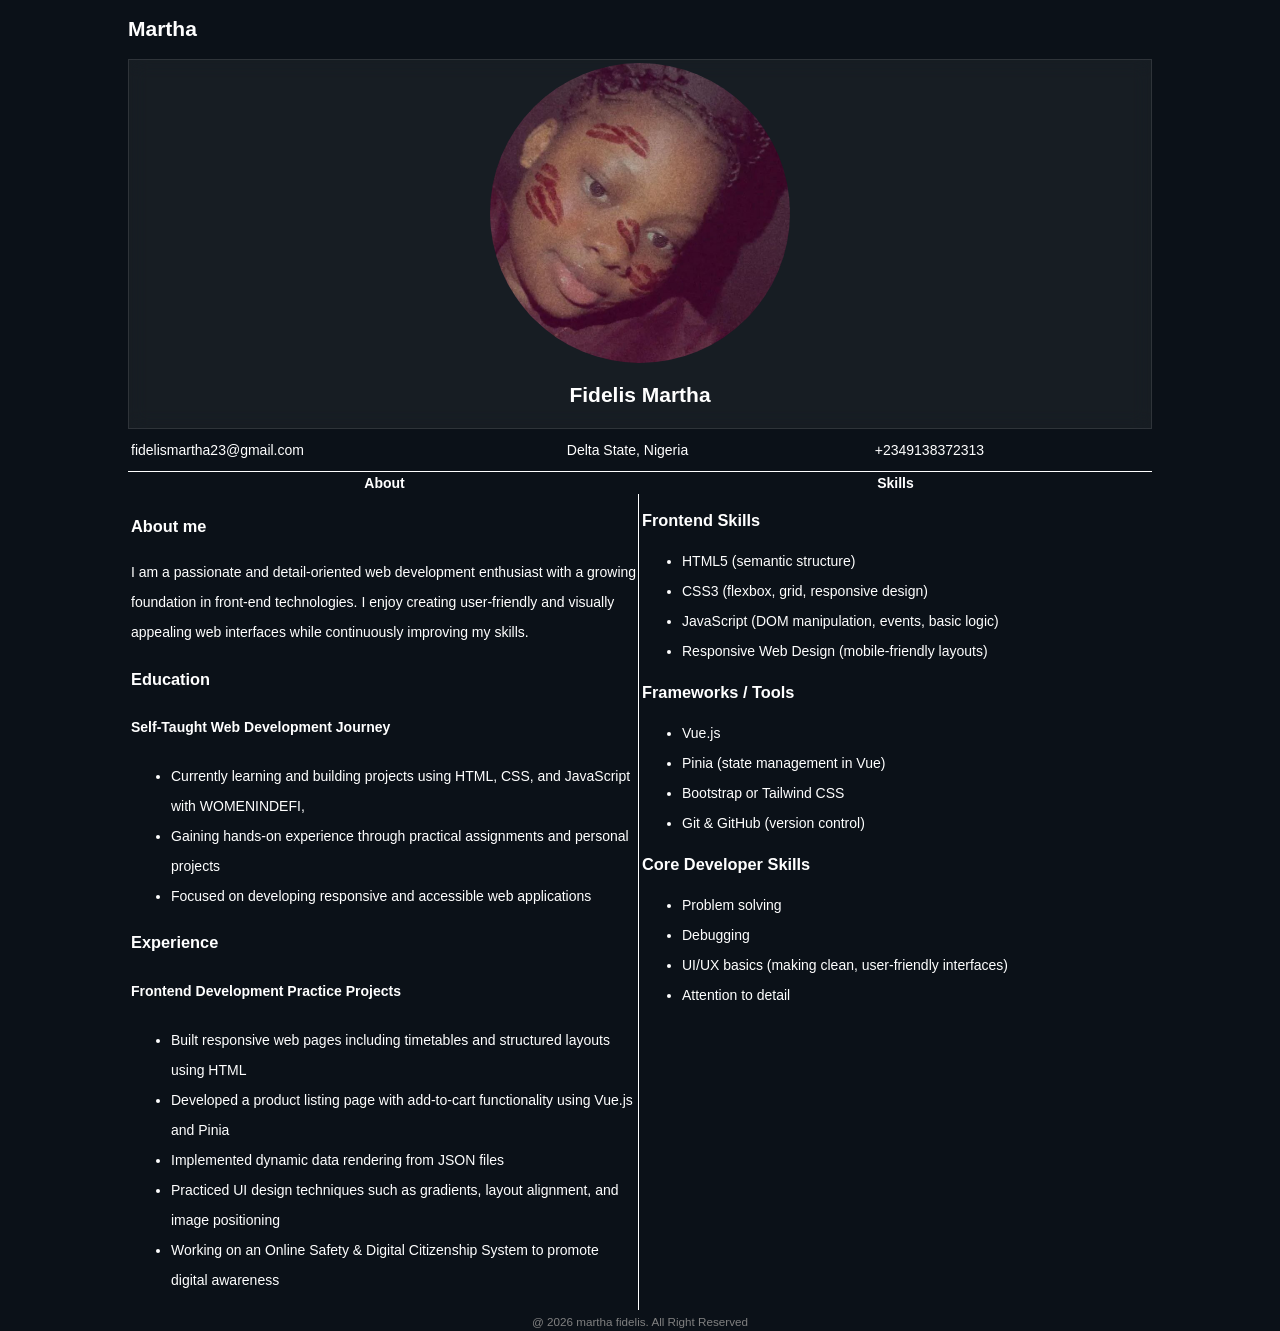
<file: index.html>
<!DOCTYPE html>
<html lang="en">

<head>
    <meta charset="UTF-8">
    <meta name="viewport" content="width=device-width,">
    <title>portfolio</title>
</head>

<body style=" margin: 0;
    padding: 0;
    height: 100vh;
     font-family: Verdana, Geneva, Tahoma, sans-serif;
     background-color: #0b1118;
     color: white;
     font-size: 14px;">

    <main style="width: 80%; margin: auto;">

        <h2 style="font-family: syne, sans-serif;">
            Martha
        </h2>

        <section style="background: rgba(255, 255, 255, 0.05);
         backdrop-filter: blur(10px);
           border: 1px solid rgba(255, 255, 255, 0.1);">

            <table width="100%">
                <tr>
                    <td style="text-align: center;">
                        <img src="./img/pro.jpg" alt="" class="image" style="width: 300px; height: 300px;
                    border-radius: 100%;">
                        <h2>Fidelis Martha</h2>
                    </td>
                </tr>

            </table>
        </section>

        <section>
            <table width=" 100%" style="margin: auto; margin-top: 10px; margin-bottom: 10px;">
                <tr>
                    <td>
                        fidelismartha23@gmail.com</td>
                    <td>Delta State, Nigeria</td>
                    <td>+2349138372313</td>
                </tr>
            </table>
        </section>
        <section>
            <table width="100%" style="margin: auto; text-align: center; border-top: 1px solid;">
                <tr>
                    <th>About </th>
                    <th>Skills</th>
                </tr>
                <tr>
                    <td width="50%"
                        style=" line-height: 30px; vertical-align: top; text-align: left; border-right: 1px solid white;">
                        <h3>About me </h3>
                        I am a passionate and detail-oriented web development enthusiast with a growing foundation in
                        front-end technologies. I enjoy creating user-friendly and visually appealing web interfaces
                        while
                        continuously improving my skills.
                        <h3 style="color: white;">Education</h3>

                        <h4>Self-Taught Web Development Journey </h4>
                        <ul style="line-height: 30px;">
                            <li>Currently learning and building projects using HTML, CSS, and JavaScript with
                                WOMENINDEFI,
                            </li>
                            <li> Gaining hands-on experience through practical assignments and personal projects</li>
                            <li>Focused on developing responsive and accessible web applications</li>
                        </ul>
                        <h3 style="color: white;">Experience</h3>
                        <h4> Frontend Development Practice Projects</h4>
                        <ul style="line-height: 30px;">
                            <li>Built responsive web pages including timetables and structured layouts using HTML</li>
                            <li>Developed a product listing page with add-to-cart functionality using Vue.js and Pinia
                            </li>
                            <li> Implemented dynamic data rendering from JSON files</li>
                            <li>Practiced UI design techniques such as gradients, layout alignment, and image
                                positioning</li>
                            <li> Working on an Online Safety & Digital Citizenship System to promote digital awareness
                            </li>
                        </ul>
                    </td>
                    <td width="50%" style="text-align: start;   vertical-align: top; ">
                        <h3> Frontend Skills</h3>
                        <ul style="line-height: 30px;">

                            <li>
                                HTML5 (semantic structure)
                            </li>
                            <li>
                                CSS3 (flexbox, grid, responsive design)
                            </li>
                            <li>
                                JavaScript (DOM manipulation, events, basic logic)
                            </li>
                            <li>
                                Responsive Web Design (mobile-friendly layouts)
                            </li>
                        </ul>
                        <h3> Frameworks / Tools</h3>
                        <ul style="line-height: 30px;">

                            <li>
                                Vue.js
                            </li>
                            <li>
                                Pinia (state management in Vue)
                            </li>
                            <li>
                                Bootstrap or Tailwind CSS
                            </li>
                            <li>
                                Git & GitHub (version control)
                            </li>
                        </ul>


                        <h3> Core Developer Skills</h3>
                        <ul style="line-height: 30px;">

                            <li>
                                Problem solving
                            </li>
                            <li>
                                Debugging
                            </li>
                            <li>
                                UI/UX basics (making clean, user-friendly interfaces)
                            </li>
                            <li>
                                Attention to detail
                            </li>
                        </ul>
                    </td>
                </tr>
            </table>
        </section>
        <footer>
            <table width="100%">
                <tr style="font-size: smaller; text-align:center ; color: gray;">
                    <td> @ 2026 martha fidelis. All Right Reserved</td>
                </tr>
            </table>
        </footer>
    </main>
</body>

</html>
</file>
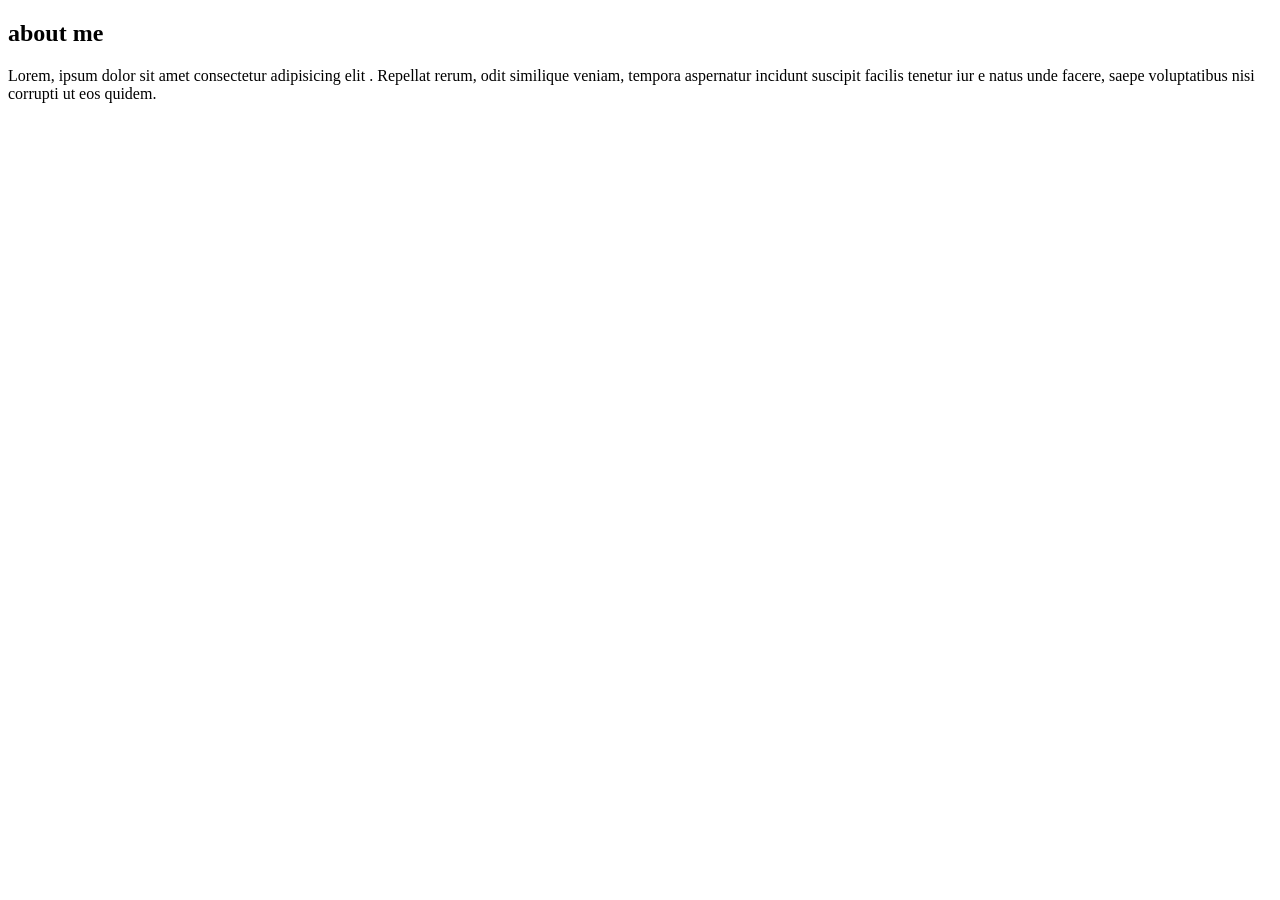
<file: About.html>
<!DOCTYPE html>
<html lang="en">
<head>
    <meta charset="UTF-8">
    <meta name="viewport" content="width=device-width, initial-scale=1.0">
    <title>Document</title>
</head>
<body>
    <h2>about me</h2>
    <p>Lorem, ipsum dolor sit amet consectetur adipisicing elit
        . Repellat rerum, odit similique veniam, tempora aspernatur incidunt suscipit facilis tenetur iur
        e natus unde facere, saepe voluptatibus nisi corrupti ut eos quidem.</p>
</body>
</html>
</file>
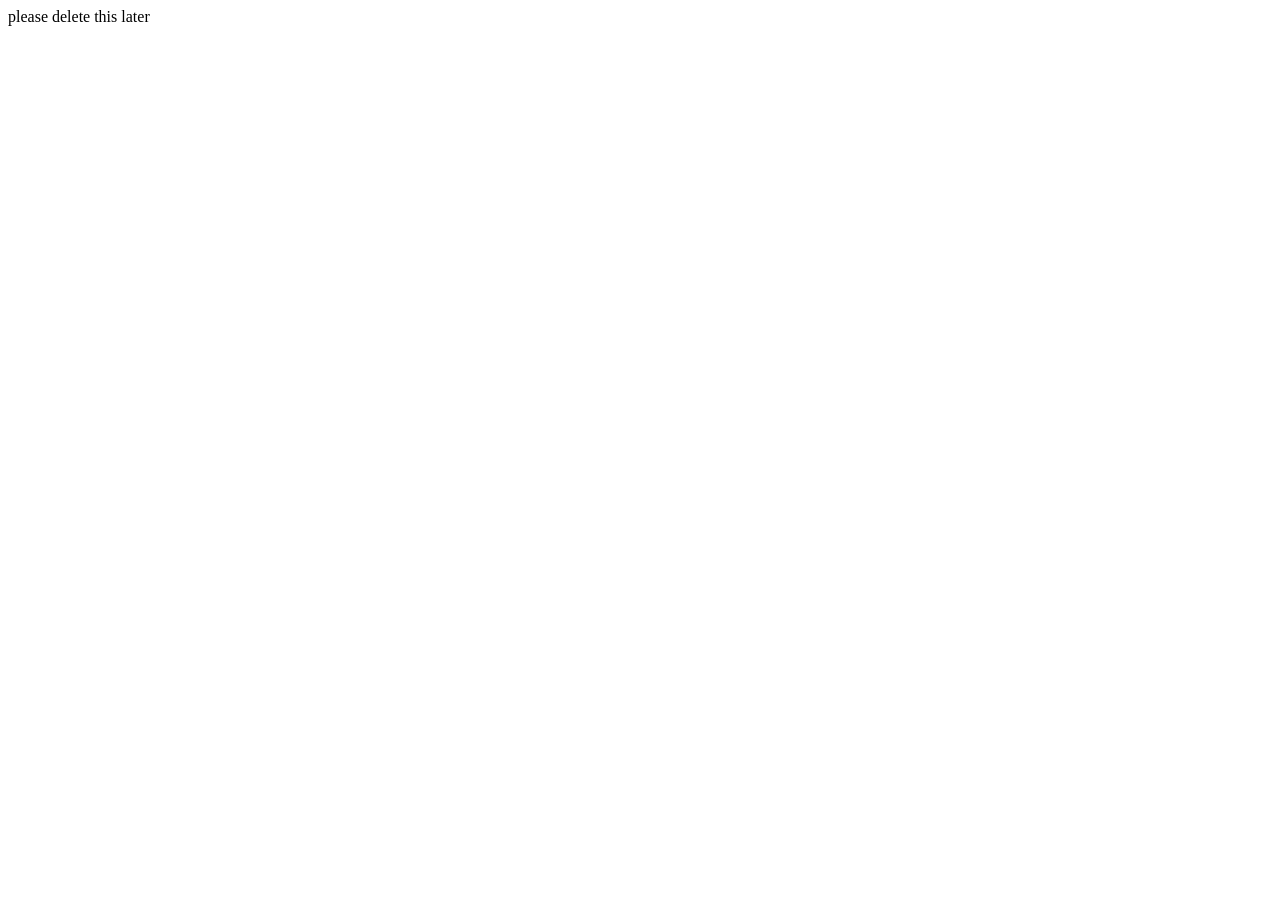
<file: change.html>
<!DOCTYPE html>
<html lang="en">
<head>
    <meta charset="UTF-8">
    <meta name="viewport" content="width=device-width, initial-scale=1.0">
    <title>Document</title>
</head>
<body>
    <div> please delete this later </div>
</body>
</html>
</file>
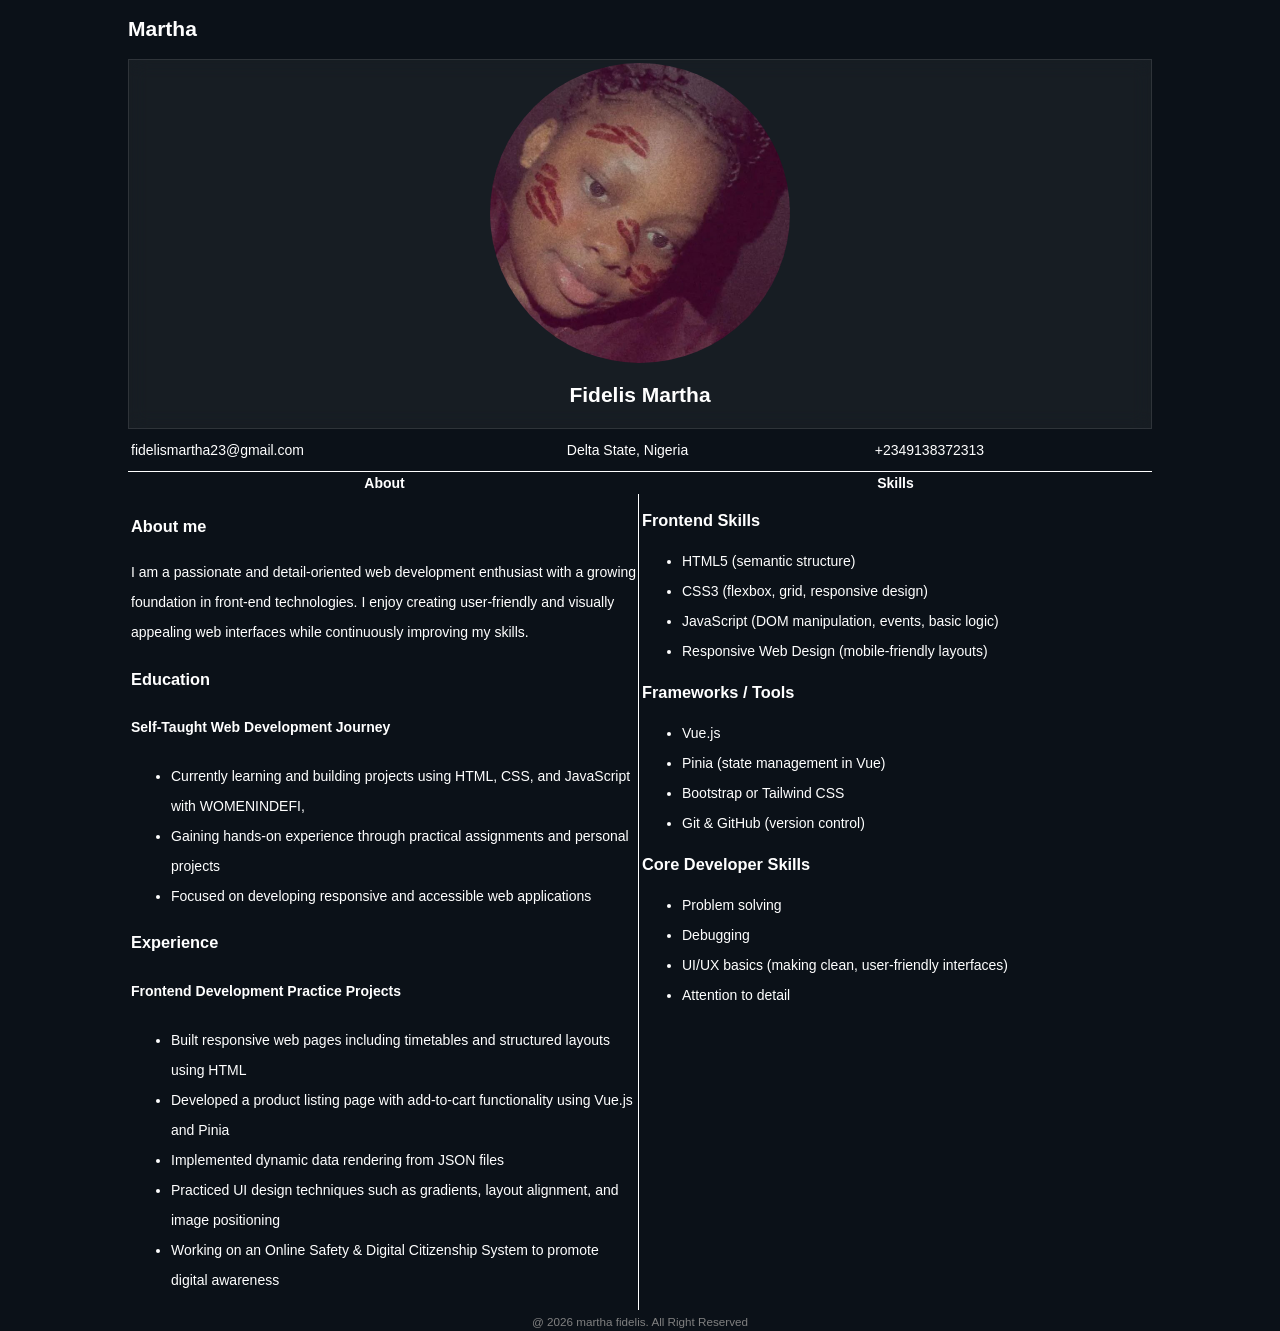
<file: portfolio.html>
<!DOCTYPE html>
<html lang="en">

<head>
    <meta charset="UTF-8">
    <meta name="viewport" content="width=device-width,">
    <title>portfolio</title>
</head>

<body style=" margin: 0;
    padding: 0;
    height: 100vh;
     font-family: Verdana, Geneva, Tahoma, sans-serif;
     background-color: #0b1118;
     color: white;
     font-size: 14px;">

    <main style="width: 80%; margin: auto;">

        <h2 style="font-family: syne, sans-serif;">
            Martha
        </h2>

        <section style="background: rgba(255, 255, 255, 0.05);
         backdrop-filter: blur(10px);
           border: 1px solid rgba(255, 255, 255, 0.1);">

            <table width="100%">
                <tr>
                    <td style="text-align: center;">
                        <img src="./img/pro.jpg" alt="" class="image" style="width: 300px; height: 300px;
                    border-radius: 100%;">
                        <h2>Fidelis Martha</h2>
                    </td>
                </tr>

            </table>
        </section>

        <section>
            <table width=" 100%" style="margin: auto; margin-top: 10px; margin-bottom: 10px;">
                <tr>
                    <td>
                        fidelismartha23@gmail.com</td>
                    <td>Delta State, Nigeria</td>
                    <td>+2349138372313</td>
                </tr>
            </table>
        </section>
        <section>
            <table width="100%" style="margin: auto; text-align: center; border-top: 1px solid;">
                <tr>
                    <th>About </th>
                    <th>Skills</th>
                </tr>
                <tr>
                    <td width="50%"
                        style=" line-height: 30px; vertical-align: top; text-align: left; border-right: 1px solid white;">
                        <h3>About me </h3>
                        I am a passionate and detail-oriented web development enthusiast with a growing foundation in
                        front-end technologies. I enjoy creating user-friendly and visually appealing web interfaces
                        while
                        continuously improving my skills.
                        <h3 style="color: white;">Education</h3>

                        <h4>Self-Taught Web Development Journey </h4>
                        <ul style="line-height: 30px;">
                            <li>Currently learning and building projects using HTML, CSS, and JavaScript with
                                WOMENINDEFI,
                            </li>
                            <li> Gaining hands-on experience through practical assignments and personal projects</li>
                            <li>Focused on developing responsive and accessible web applications</li>
                        </ul>
                        <h3 style="color: white;">Experience</h3>
                        <h4> Frontend Development Practice Projects</h4>
                        <ul style="line-height: 30px;">
                            <li>Built responsive web pages including timetables and structured layouts using HTML</li>
                            <li>Developed a product listing page with add-to-cart functionality using Vue.js and Pinia
                            </li>
                            <li> Implemented dynamic data rendering from JSON files</li>
                            <li>Practiced UI design techniques such as gradients, layout alignment, and image
                                positioning</li>
                            <li> Working on an Online Safety & Digital Citizenship System to promote digital awareness
                            </li>
                        </ul>
                    </td>
                    <td width="50%" style="text-align: start;   vertical-align: top; ">
                        <h3> Frontend Skills</h3>
                        <ul style="line-height: 30px;">

                            <li>
                                HTML5 (semantic structure)
                            </li>
                            <li>
                                CSS3 (flexbox, grid, responsive design)
                            </li>
                            <li>
                                JavaScript (DOM manipulation, events, basic logic)
                            </li>
                            <li>
                                Responsive Web Design (mobile-friendly layouts)
                            </li>
                        </ul>
                        <h3> Frameworks / Tools</h3>
                        <ul style="line-height: 30px;">

                            <li>
                                Vue.js
                            </li>
                            <li>
                                Pinia (state management in Vue)
                            </li>
                            <li>
                                Bootstrap or Tailwind CSS
                            </li>
                            <li>
                                Git & GitHub (version control)
                            </li>
                        </ul>


                        <h3> Core Developer Skills</h3>
                        <ul style="line-height: 30px;">

                            <li>
                                Problem solving
                            </li>
                            <li>
                                Debugging
                            </li>
                            <li>
                                UI/UX basics (making clean, user-friendly interfaces)
                            </li>
                            <li>
                                Attention to detail
                            </li>
                        </ul>
                    </td>
                </tr>
            </table>
        </section>
        <footer>
            <table width="100%">
                <tr style="font-size: smaller; text-align:center ; color: gray;">
                    <td> @ 2026 martha fidelis. All Right Reserved</td>
                </tr>
            </table>
        </footer>
    </main>
</body>

</html>
</file>
